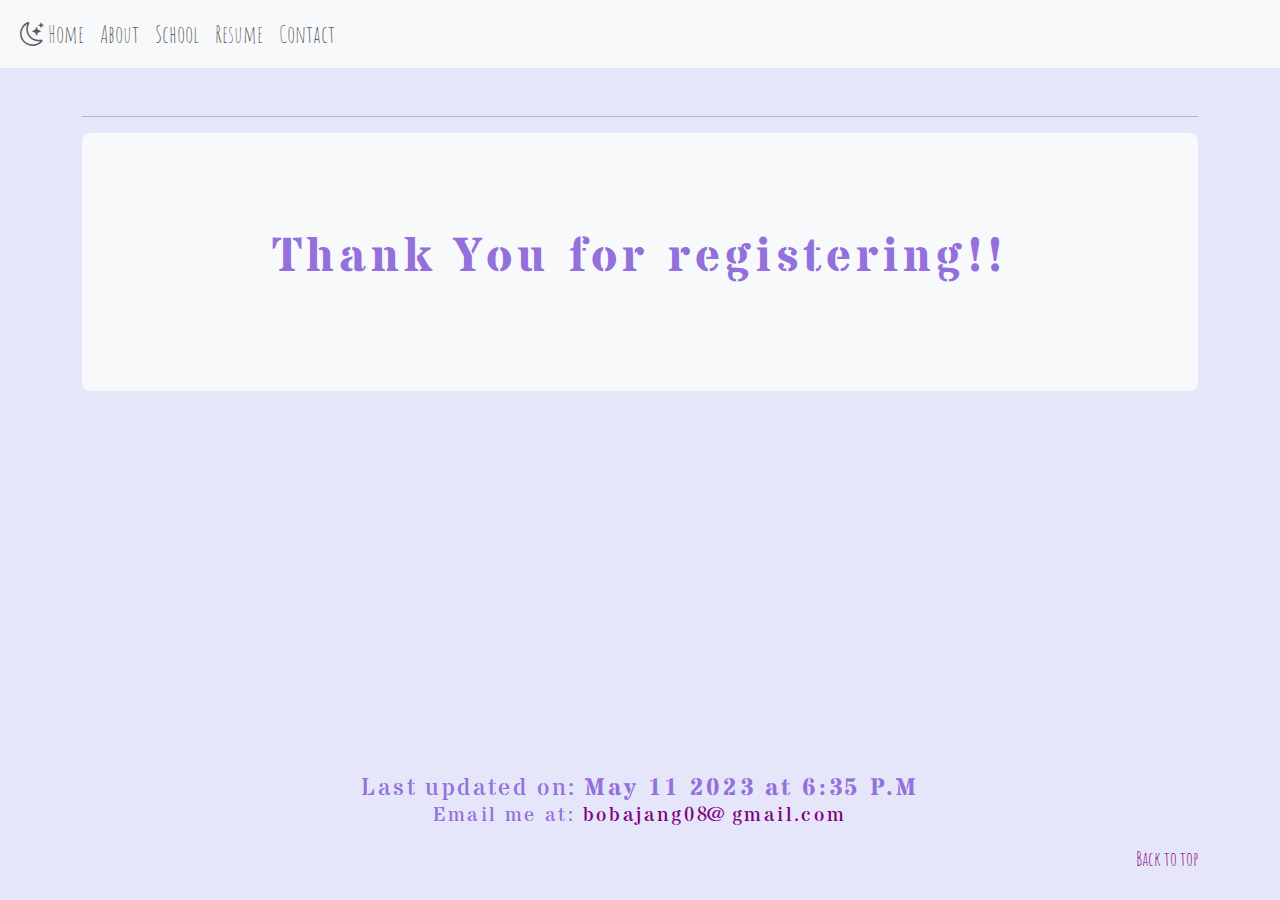
<file: thankyou.html>
<!DOCTYPE html>
<html lang="en">
<head>
  <meta charset="utf-8">
  <meta name="viewport" content="width=device-width, initial-scale=1">
  <link rel="stylesheet" href="https://cdn.jsdelivr.net/npm/bootstrap@5.3.0-alpha3/dist/css/bootstrap.min.css">
  <link rel="stylesheet" href="https://cdn.jsdelivr.net/npm/bootstrap-icons@1.10.5/font/bootstrap-icons.css">
  <link rel="preconnect" href="https://fonts.googleapis.com">
  <link rel="preconnect" href="https://fonts.gstatic.com" crossorigin>
  <link href="https://fonts.googleapis.com/css2?family=Amatic+SC&family=Stardos+Stencil:wght@700&display=swap" rel="stylesheet">
  <title>Alejandro Reyes | Home</title>
  <link href="main.css" rel="stylesheet">
</head>
<body>

<header>
  <nav class="navbar navbar-expand-lg bg-body-tertiary">
    <div class="container-fluid">
      <button class="navbar-toggler" type="button" data-bs-toggle="collapse" data-bs-target="#navbarSupportedContent" aria-controls="navbarSupportedContent" aria-expanded="false" aria-label="Toggle navigation">
        <span class="navbar-toggler-icon"></span>
      </button>
      <div class="collapse navbar-collapse" id="navbarSupportedContent">
        <ul class="navbar-nav me-auto mb-2 mb-lg-0">
          <li class="nav-item">
            <a class="nav-link" href="index.html"><i class="bi bi-moon-stars"></i> Home</a>
          </li>
          <li class="nav-item">
            <a class="nav-link" href="about.html">About</a>
          </li>
          <li class="nav-item">
            <a class="nav-link" href="school.html">School</a>
          </li>
          <li class="nav-item"> 
            <a class="nav-link" href="Resume.html">Resume</a>
          </li>
          <li class="nav-item"> 
            <a class="nav-link" href="contact.html">Contact</a>
          </li>
        </ul>
      </div>
    </div>
  </nav>
</header>
        
        
<!-- this starts content -->
<div class="container mt-5">
  
<hr class="featurette-divider">

    <div class="p-5 mb-4 bg-light rounded-3">
      <div class="container-fluid py-5">
        <h1 class="display-5 fw-bold">Thank You for registering!!</h1>
      
      
      </div>
    </div>

    
 <script src="https://cdn.jsdelivr.net/npm/bootstrap@5.3.0-alpha3/dist/js/bootstrap.bundle.min.js"></script>
<!-- /END THE FEATURETTES -->
<!--end container -->
  <!-- FOOTER -->
<footer class="container">
  <h2>Last updated on:
  <time datetime="2023-02-17T18:35"><span style="color: mediumpurple; font-weight: bold;">May 11 2023 at 6:35 P.M</span></time>
  <p>Email me at: <a href="mailto:bobajang08@gmail.com" style="color: purple;">bobajang08@gmail.com</a></p></h2>
  <p class="float-end"><a href="#">Back to top</a></p>
</footer> </div>
<script src="form.js"></script>
    
</body>
</html>
</file>
<file: main.css>
@charset "utf-8";
@font-face {
   font-family: Quicksand;
   src: url('Quicksand-Regular.woff') format('woff'),
        url('Quicksand-Regular.ttf') format('truetype');
}

html {
   background-color: #b19cd9;
}
  
body {
	background-color: lavender;
    font-family: 'Amatic SC', cursive;
} 

html, body {
  height: 100%;
  margin: 0;
  padding: 0;
}

header {
  text-align: center;
}

header img {
  display: inline-block;
  width: 85%;
  margin: 0 auto;
} 

h1, h2, h3 {
    color: mediumpurple;
	font-size: 36px;
	text-align: center;
}
h1 {font-size: 2.2em;}
h2 {font-size: 1.5em;}
h3 {font-size: 1.5em;}
h1, h2, h3 {
    font-family: 'Amatic SC', cursive;
    font-family: 'Stardos Stencil', cursive;
    ;letter-spacing: 0.1em;
} 

input {
  padding: 10px;
  width: 100%;
  font-size: 17px;
  font-family: 'Quicksand', sans-serif;
  border: 1px solid #aaaaaa;
}

/* Mark input boxes that gets an error on validation: */
input.invalid {
  background-color: lavenderblush;
}

/* Hide all steps by default: */
.tab {
  display: none;
}

button {
  background-color: mediumpurple;
  color: #ffffff;
  border: none;
  padding: 10px 20px;
  font-size: 17px;
  font-family: 'Quicksand', sans-serif;
  cursor: pointer;
}

button:hover {
  opacity: 0.8;
}

#prevBtn {
  background-color: lightpink;
}

/* Make circles that indicate the steps of the form: */
.step {
  height: 15px;
  width: 15px;
  margin: 0 2px;
  background-color: lavender;
  border: none;  
  border-radius: 50%;
  display: inline-block;
  opacity: 0.5;
}

.step.active {
  opacity: 1;
}




section {background-color: white;
         margin-left: auto;
         margin-right: auto;
         width: 75%;
         font-size: 1.2em;}
p {
	color: mediumpurple;
	font-size: 20px;
	text-align: center;
}

ul {
	list-style-type: square;
    color: mediumpurple;
	font-size: 24px;
    text-align: justify
} 

nav.horizontalNavigation ul {
    list-style-type: none;
    margin: 0;
    padding: 0;
    overflow: hidden;
    background-color: lavender
}

nav.horizontalNavigation li {
   display: block;
   float: left;
}

nav.horizontalNavigation li a {
   display: block;
   color: mediumpurple;
   text-align: center;
   padding: 14px 16px;
   text-decoration: none;
   text-align: center;
}  

li a:hover {
    background-color: lavenderblush;
}  




/* Mark the steps that are finished and valid: */
.step.finish {
  background-color: purple;
}

body > footer {
    background-color: lavender;
    color: mediumpurple;
    font: normal small-caps bold 0.9em/3em
          Quicksand, Verdana, Geneva, sans-serif;
    text-align: center;
    left: 0;
    bottom: 0;
    width: 100%;
    padding: 10px
} 


/* Bootstrap slidshow */

.carousel-item img {
  width: 100%;
  height: 400px; /* Change this value to set the desired height */
  object-fit: cover;
}

footer {
  background-color: lavender;
  background-size: cover; /* to cover the whole element */
  background-repeat: no-repeat; /* to prevent repeating the image */
  text-align: center;
  position: absolute;
  bottom: 0;
  left: 0;
  right: 0;
  padding: 10px;
  width: 100%;
  text-decoration-color: mediumpurple
}

footer a {
  color: purple;
  text-decoration: none;
}

footer a:hover {
  background-color: lavenderblush;
}
</file>
